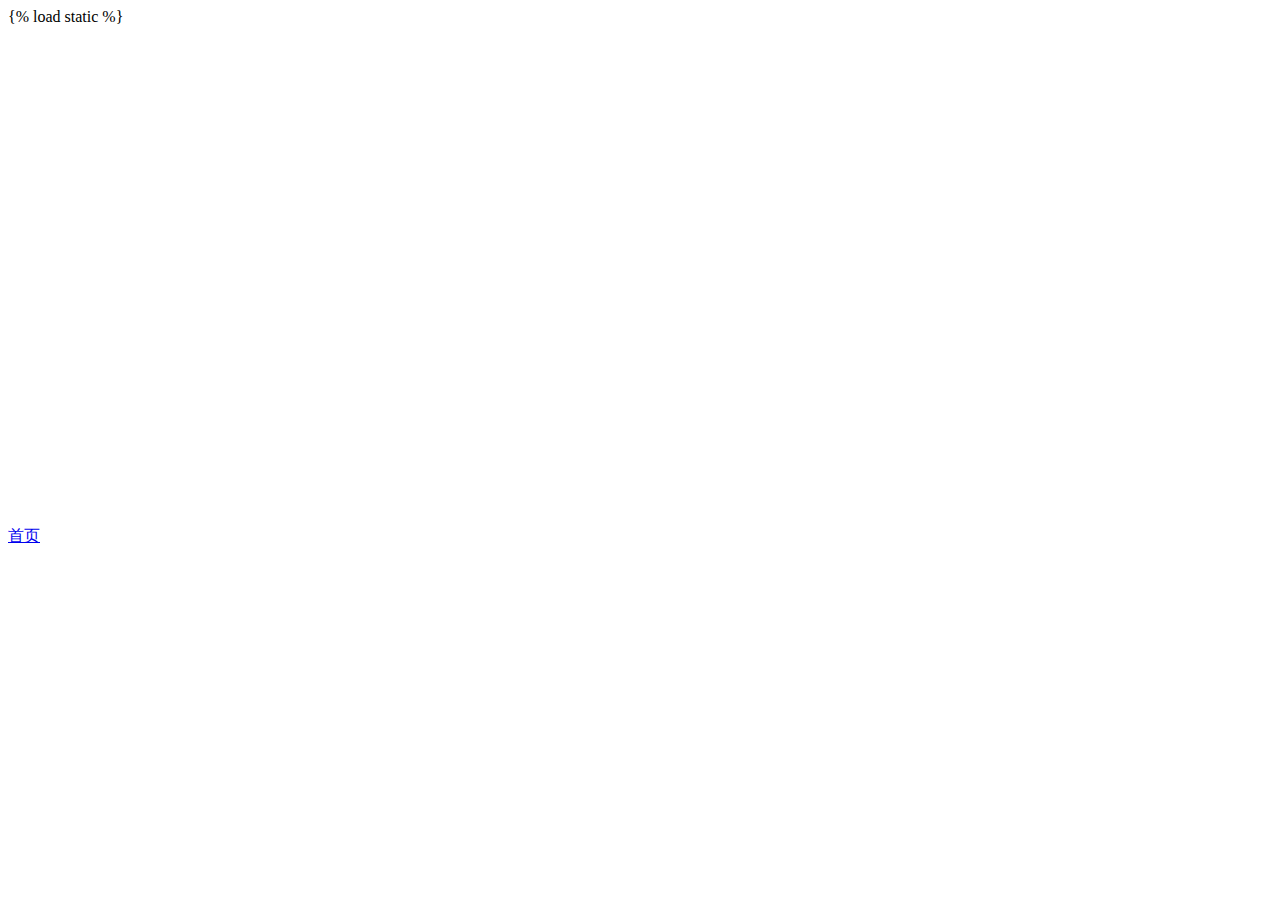
<file: apps/templates/first.html>
{% load static %}
<!DOCTYPE html>
<html>
<head>
    <meta charset="UTF-8">
    <title>Awesome-pyecharts</title>
            <script type="text/javascript" src="https://assets.pyecharts.org/assets/echarts.min.js"></script>

</head>
<body>
    <div id="8a321b2dc4e844b79271ff5b921a8619" class="chart-container" style="width:900px; height:500px;"></div>
    <a href="#"> 首页</a>
    <script>
        var chart_8a321b2dc4e844b79271ff5b921a8619 = echarts.init(
            document.getElementById('8a321b2dc4e844b79271ff5b921a8619'), 'white', {renderer: 'canvas'});
        var option_8a321b2dc4e844b79271ff5b921a8619 = {
    "animation": true,
    "animationThreshold": 2000,
    "animationDuration": 1000,
    "animationEasing": "cubicOut",
    "animationDelay": 0,
    "animationDurationUpdate": 300,
    "animationEasingUpdate": "cubicOut",
    "animationDelayUpdate": 0,
    "color": [
        "#c23531",
        "#2f4554",
        "#61a0a8",
        "#d48265",
        "#749f83",
        "#ca8622",
        "#bda29a",
        "#6e7074",
        "#546570",
        "#c4ccd3",
        "#f05b72",
        "#ef5b9c",
        "#f47920",
        "#905a3d",
        "#fab27b",
        "#2a5caa",
        "#444693",
        "#726930",
        "#b2d235",
        "#6d8346",
        "#ac6767",
        "#1d953f",
        "#6950a1",
        "#918597"
    ],
    "series": [
        {
            "type": "bar",
            "name": "zhang\u67d0\u4eba",
            "legendHoverLink": true,
            "data": [
                1000,
                500,
                100,
                5000,
                5000
            ],
            "showBackground": false,
            "barMinHeight": 0,
            "barCategoryGap": "20%",
            "barGap": "30%",
            "large": false,
            "largeThreshold": 400,
            "seriesLayoutBy": "column",
            "datasetIndex": 0,
            "clip": true,
            "zlevel": 0,
            "z": 2,
            "label": {
                "show": true,
                "position": "top",
                "margin": 8
            }
        }
    ],
    "legend": [
        {
            "data": [
                "zhang\u67d0\u4eba"
            ],
            "selected": {
                "zhang\u67d0\u4eba": true
            },
            "show": true,
            "padding": 5,
            "itemGap": 10,
            "itemWidth": 25,
            "itemHeight": 14
        }
    ],
    "tooltip": {
        "show": true,
        "trigger": "item",
        "triggerOn": "mousemove|click",
        "axisPointer": {
            "type": "line"
        },
        "showContent": true,
        "alwaysShowContent": false,
        "showDelay": 0,
        "hideDelay": 100,
        "textStyle": {
            "fontSize": 14
        },
        "borderWidth": 0,
        "padding": 5
    },
    "xAxis": [
        {
            "show": true,
            "scale": false,
            "nameLocation": "end",
            "nameGap": 15,
            "gridIndex": 0,
            "inverse": false,
            "offset": 0,
            "splitNumber": 5,
            "minInterval": 0,
            "splitLine": {
                "show": false,
                "lineStyle": {
                    "show": true,
                    "width": 1,
                    "opacity": 1,
                    "curveness": 0,
                    "type": "solid"
                }
            },
            "data": [
                "\u9910\u996e",
                "\u5a31\u4e50",
                "\u4ea4\u901a",
                "\u4fdd\u517b",
                "\u8863\u670d"
            ]
        }
    ],
    "yAxis": [
        {
            "show": true,
            "scale": false,
            "nameLocation": "end",
            "nameGap": 15,
            "gridIndex": 0,
            "inverse": false,
            "offset": 0,
            "splitNumber": 5,
            "minInterval": 0,
            "splitLine": {
                "show": false,
                "lineStyle": {
                    "show": true,
                    "width": 1,
                    "opacity": 1,
                    "curveness": 0,
                    "type": "solid"
                }
            }
        }
    ],
    "title": [
        {
            "text": "zhang\u67d0\u4eba\u548cfan\u67d0\u4eba\u4e00\u6708\u5f00\u652f",
            "padding": 5,
            "itemGap": 10
        }
    ]
};
        chart_8a321b2dc4e844b79271ff5b921a8619.setOption(option_8a321b2dc4e844b79271ff5b921a8619);
    </script>
</body>
</html>
</file>
